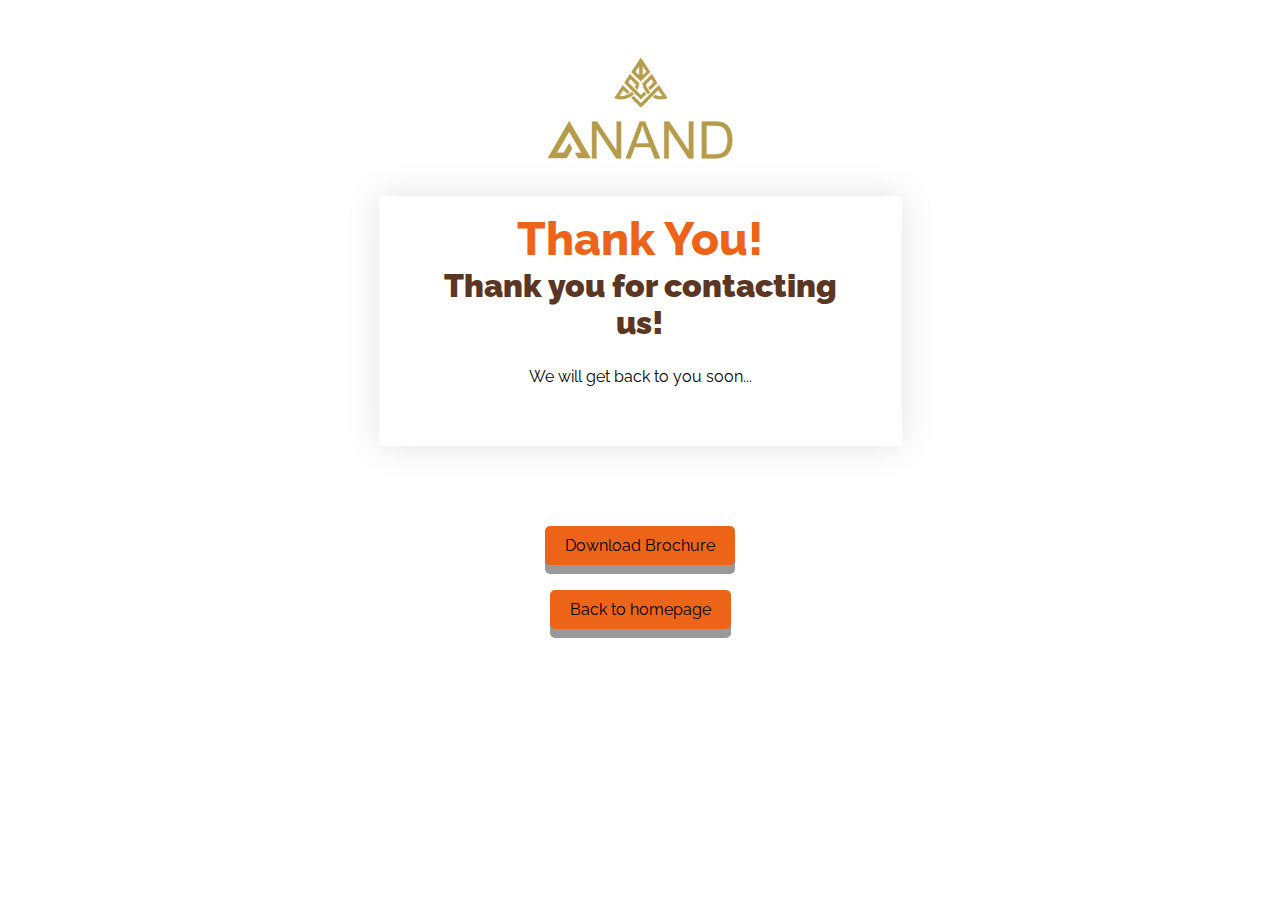
<file: welcome.html>
<!DOCTYPE html>
<html lang="en">
<head>
    <meta charset="UTF-8">
    <meta http-equiv="X-UA-Compatible" content="IE=edge">
    <meta name="viewport" content="width=device-width, initial-scale=1.0">
    <title>Document</title>
</head>
<style>
    @import url('https://fonts.googleapis.com/css?family=Raleway:100,200,300,400,500,600,700,800,900&display=swap');
html,body {
    font-family: 'Raleway', sans-serif;  
}
.thankyou-page ._header {
    background: rgb(255, 255, 255);
    padding: 0px -1px;
    text-align: center;
}
.thankyou-page ._header .logo {
    max-width: 200px;
    margin: 0 auto 50px;
}
.thankyou-page ._header .logo img {
    width: 100%;
}
.thankyou-page ._header h1 {
    font-size: 46px;
    font-weight: 800;
    color: rgb(237, 100, 24);
    margin: 0;
}
.thankyou-page ._body {
    margin: -70px 0 30px;
}
.thankyou-page ._body ._box {
    margin: auto;
    max-width: 80%;
    padding: 44px;
    background: white;
    border-radius: 3px;
    box-shadow: 0 0 35px rgba(10, 10, 10, 0.12);
    width: 435px;
    -moz-box-shadow: 0 0 35px rgba(10, 10, 10, 0.12);
    -webkit-box-shadow: 0 0 35px rgba(10, 10, 10, 0.12);
}
.thankyou-page ._body ._box h2 {
    font-size: 32px;
    text-align: center;
    font-weight: 600;
    color:  rgb(91, 54, 35);
}

.thankyou-page ._footer {
    text-align: center;
    padding: 50px 30px;
}

.thankyou-page ._footer .btn {
    background: #4dbcc1;
    color: white;
    border: 3px solid black;
    border-radius: 10px;
    font-size: 14px;
    font-weight: 700;
    border-radius: 0;
    letter-spacing: 0.8px;
    padding: 20px 33px;
    text-transform: uppercase;
}

.button {
  padding: 15px 25px;
  font-size: 24px;
  text-align: center;
  cursor: pointer;
  outline: none;
  color: #fff;
  background-color: #04AA6D;
  border: none;
  border-radius: 15px;
  box-shadow: 0 9px #999;
}
.buttonA{
  padding: 15px 25px;
  font-size: 24px;
  text-align: center;
  cursor: pointer;
  outline: none;
  color: #fff;
  background-color: #04AA6D;
  border: none;
  border-radius: 15px;
  box-shadow: 0 9px #999;
}

.button:hover {background-color: #3e8e41}

.button:active {
  background-color: #3e8e41;
  box-shadow: 0 5px #666;
  transform: translateY(4px);
}
img.img-fluid {
    height: 200px;
}
/* ========= */
._footer {
    text-align: center; /* Center the content */
    padding: 20px;
}

._footer div {
    margin-bottom: 10px; /* Add space between buttons */
}

.buttonA, .button {
    display: inline-block; /* Display the buttons inline-block */
    width: 100%; /* Full width on small devices */
    max-width: 200px; /* Limit max width on larger screens */
    padding: 10px 20px;
    margin-bottom: 15px;
    font-size: 16px;
    background-color: rgb(237, 100, 24); /* Background color for buttons */
    color: black; /* Text color */
    text-align: center;
    border: none;
    cursor: pointer;
    text-decoration: none; /* Remove underline */
    border-radius: 5px;
    transition: background-color 0.3s ease;
}

.buttonA:hover, .button:hover {
    background-color: darkorange; /* Change color on hover */
}

@media (min-width: 768px) {
    .buttonA, .button {
        width: auto; /* Change to auto for larger screens */
    }
}

</style>


<body>
    <div class="thankyou-page">
        <div class="_header">
            <div class="text-center mb-3" id="anand">
                <img src="LA Images/Anand Main Logo.png" alt="Anand Logo" class="img-fluid">
              </div>
            <!-- <div class="logo">
                <img src="la" alt="">
            </div> -->
            <h1>Thank You!</h1>
        </div>
        <div class="_body">
            <div class="_box ">
                <h2>
                    <strong>Thank you for contacting us!</strong>
                </h2>
                <p style="text-align: center;">
                    We will get back to you soon...
                </p>
            </div>
        </div>
        <div class="_footer">
            <!-- Brochure Download Button -->
            <div>
                <a class="buttonA" id="downloadBrochureBtn" href="LA Images/AMK-R5-Brouchure-29-01-2024.pdf" download="brochure.pdf">Download Brochure</a>
            </div>
            
            <!-- Back to Homepage Button -->
            <div>
                <a class="button" href="https://anand.lagooapte.com/">Back to homepage</a>
            </div>
        </div>
        
         
    </div>
</body>
</html>
</file>
